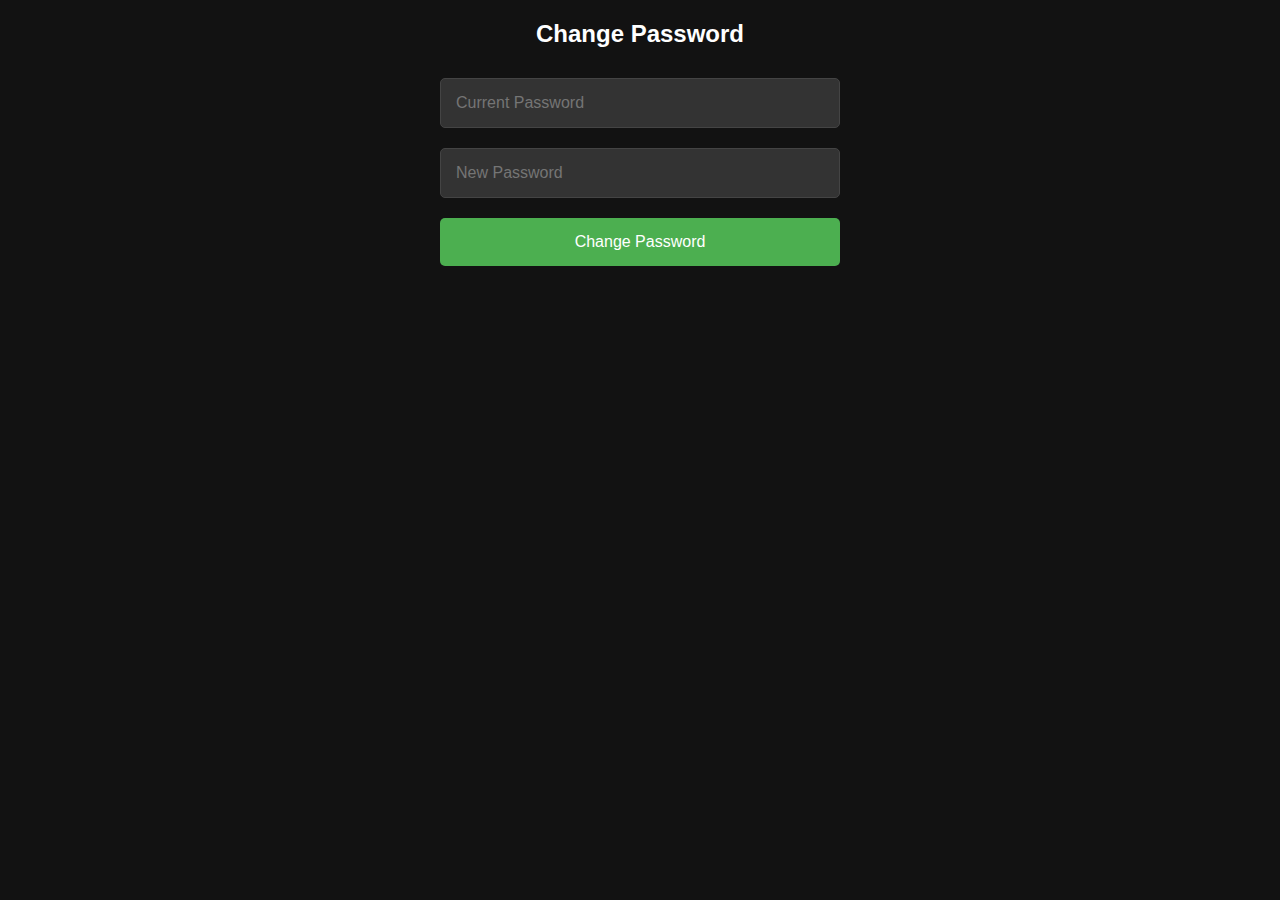
<file: change-password.html>
<!DOCTYPE html>
<html lang="en">
<head>
    <meta charset="UTF-8">
    <meta name="viewport" content="width=device-width, initial-scale=1.0">
    <title>Change Password</title>
    <link rel="stylesheet" href="styles.css">
</head>
<body>
    <h2>Change Password</h2>
    <form id="changePasswordForm">
        <input type="password" id="currentPassword" placeholder="Current Password" required>
        <input type="password" id="newPassword" placeholder="New Password" required>
        <button type="submit">Change Password</button>
    </form>
    <p id="changePasswordError" style="color: red;"></p>
    <script src="scripts.js"></script>
</body>
</html>
</file>
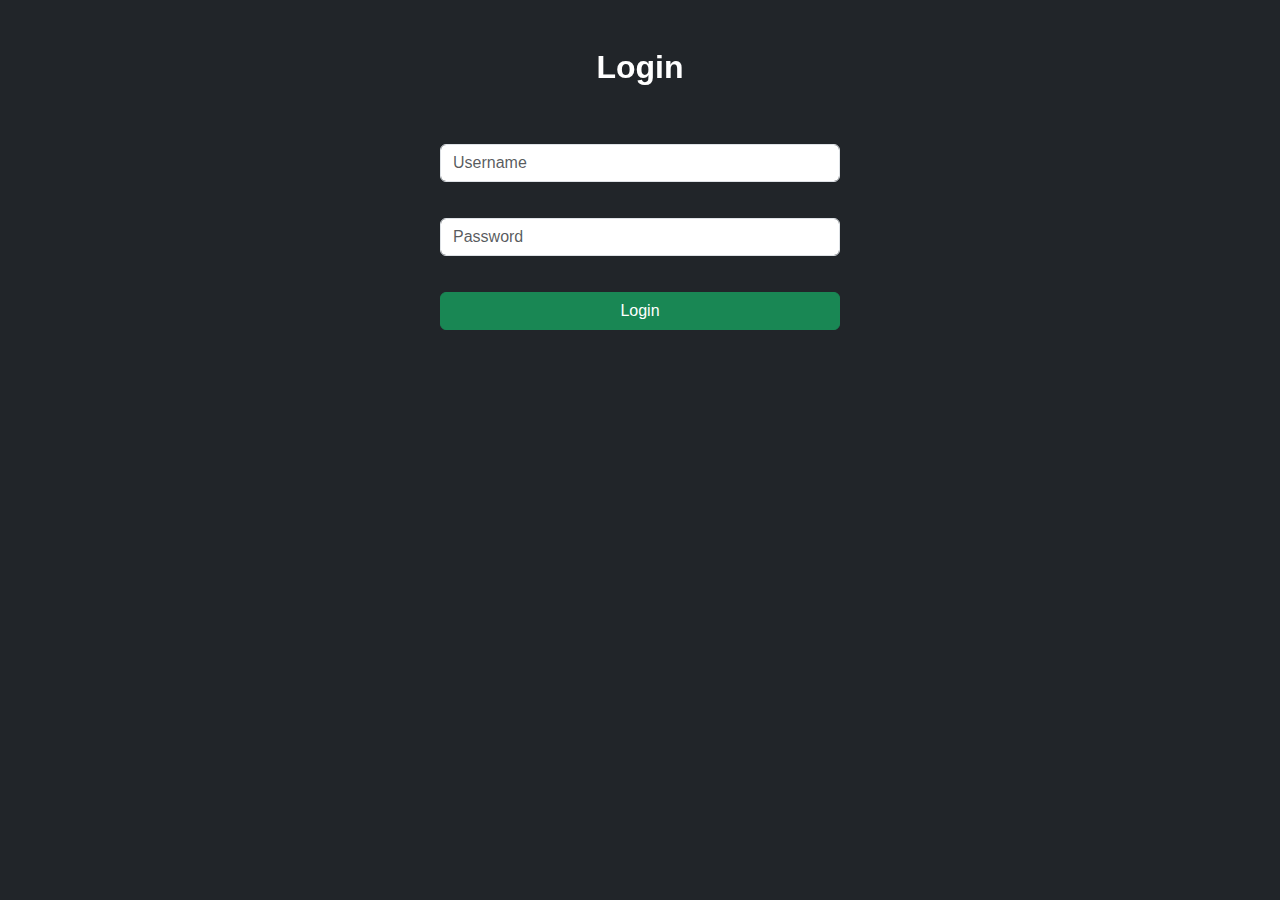
<file: login.html>
<!DOCTYPE html>
<html lang="en">
<head>
    <meta charset="UTF-8">
    <meta name="viewport" content="width=device-width, initial-scale=1.0">
    <title>Login</title>
    <link href="https://cdn.jsdelivr.net/npm/bootstrap@5.1.3/dist/css/bootstrap.min.css" rel="stylesheet">
    <link href="https://unpkg.com/aos@2.3.1/dist/aos.css" rel="stylesheet">
    <link rel="stylesheet" href="styles.css">
</head>
<body class="bg-dark text-white">
    <div class="container">
        <h2 class="text-center my-5" data-aos="fade-down">Login</h2>
        <form id="loginForm" class="mx-auto" style="max-width: 400px;">
            <div class="mb-3">
                <input type="text" id="userName" class="form-control" placeholder="Username" required>
            </div>
            <div class="mb-3">
                <input type="password" id="password" class="form-control" placeholder="Password" required>
            </div>
            <button type="submit" class="btn btn-success w-100">Login</button>
        </form>
        <p id="loginError" class="text-center mt-3" style="color: red;"></p>
    </div>

    <script src="scripts.js"></script>
    <script src="https://cdn.jsdelivr.net/npm/aos@2.3.1/dist/aos.js"></script>
    <script>
        AOS.init();
    </script>
</body>
</html>
</file>
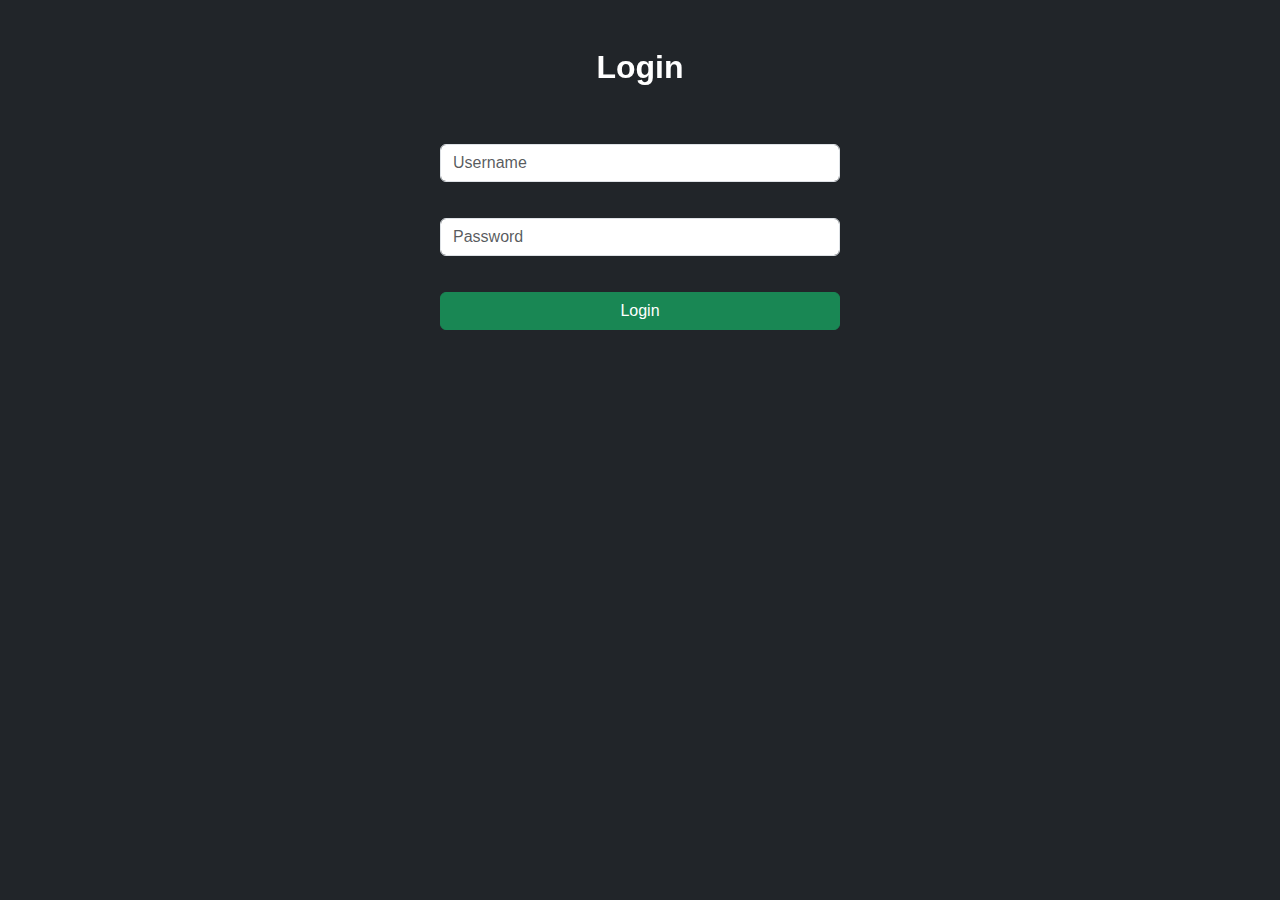
<file: profile.html>
<!DOCTYPE html>
<html lang="en">
<head>
    <meta charset="UTF-8">
    <meta name="viewport" content="width=device-width, initial-scale=1.0">
    <title>Profile</title>
    <link href="https://cdn.jsdelivr.net/npm/bootstrap@5.1.3/dist/css/bootstrap.min.css" rel="stylesheet">
    <link href="https://unpkg.com/aos@2.3.1/dist/aos.css" rel="stylesheet">
    <link rel="stylesheet" href="styles.css">
</head>
<body class="bg-dark text-white">
    <div class="container">
        <h2 class="text-center my-5" data-aos="fade-down">Profile</h2>
        <p id="userDetails" class="text-center" data-aos="fade-up" data-aos-delay="200">Welcome, [User]</p>
        <div class="text-center">
            <a href="change-password.html" class="btn btn-primary" data-aos="fade-up" data-aos-delay="300">Change Password</a>
        </div>
    </div>

    <script src="scripts.js"></script>
    <script src="https://cdn.jsdelivr.net/npm/aos@2.3.1/dist/aos.js"></script>
    <script>
        AOS.init();
    </script>
</body>
</html>
</file>
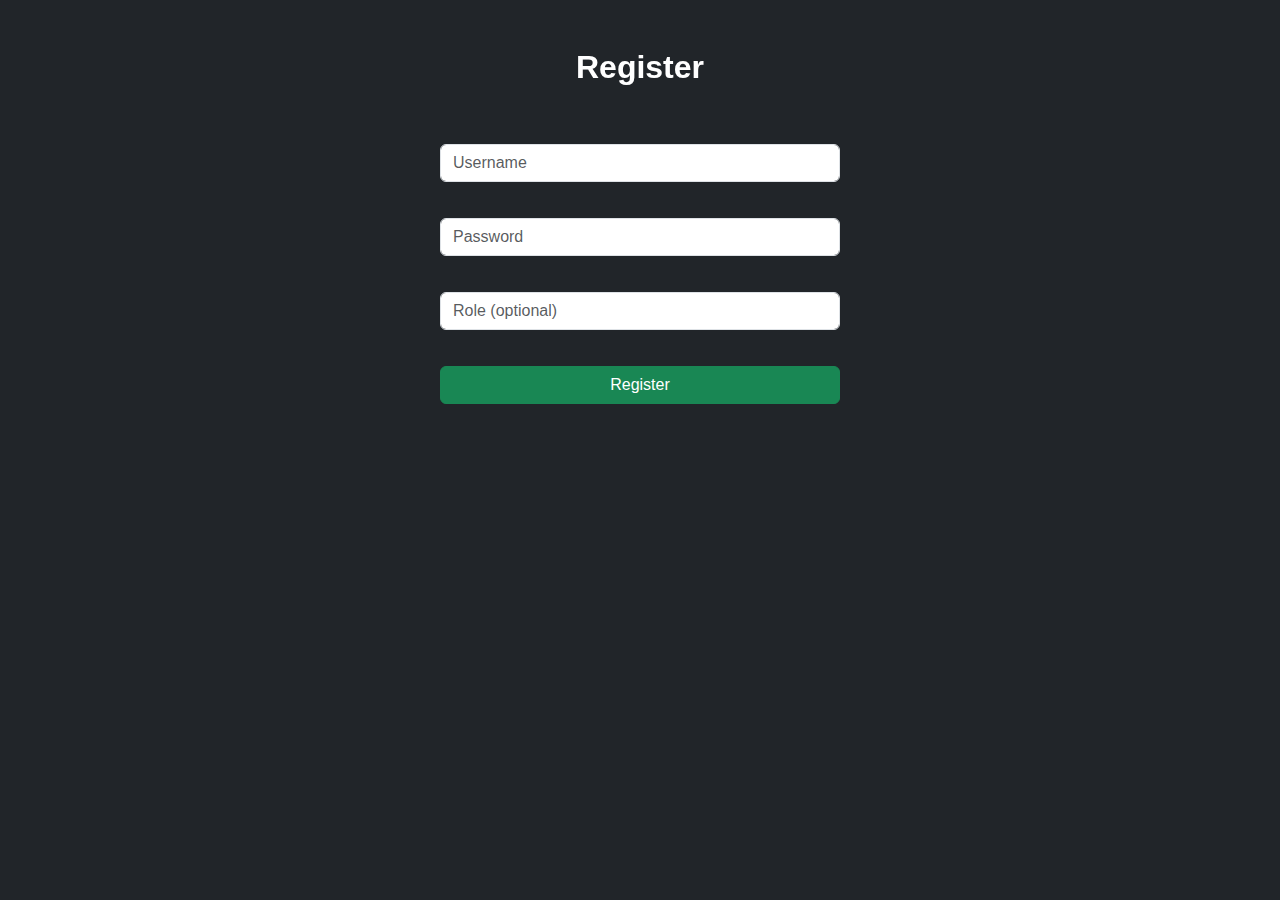
<file: register.html>
<!DOCTYPE html>
<html lang="en">
<head>
    <meta charset="UTF-8">
    <meta name="viewport" content="width=device-width, initial-scale=1.0">
    <title>Register</title>
    <link href="https://cdn.jsdelivr.net/npm/bootstrap@5.1.3/dist/css/bootstrap.min.css" rel="stylesheet">
    <link href="https://unpkg.com/aos@2.3.1/dist/aos.css" rel="stylesheet">
    <link rel="stylesheet" href="styles.css">
</head>
<body class="bg-dark text-white">
    <div class="container">
        <h2 class="text-center my-5" data-aos="fade-down">Register</h2>
        <form id="registerForm" class="mx-auto" style="max-width: 400px;">
            <div class="mb-3">
                <input type="text" id="registerUserName" class="form-control" placeholder="Username" required>
            </div>
            <div class="mb-3">
                <input type="password" id="registerPassword" class="form-control" placeholder="Password" required>
            </div>
            <div class="mb-3">
                <input type="text" id="registerRole" class="form-control" placeholder="Role (optional)">
            </div>
            <button type="submit" class="btn btn-success w-100">Register</button>
        </form>
        <p id="registerError" class="text-center mt-3" style="color: red;"></p>
    </div>

    <script src="scripts.js"></script>
    <script src="https://cdn.jsdelivr.net/npm/aos@2.3.1/dist/aos.js"></script>
    <script>
        AOS.init();
    </script>
</body>
</html>
</file>
<file: styles.css>
body {
    font-family: 'Arial', sans-serif;
    background-color: #121212;
    color: white;
}

h1, h2 {
    text-align: center;
    font-weight: bold;
}

form {
    max-width: 400px;
    margin: auto;
    display: flex;
    flex-direction: column;
}

input, button {
    padding: 15px;
    margin: 10px 0;
    font-size: 16px;
    border-radius: 5px;
}

input {
    background-color: #333;
    border: 1px solid #444;
    color: white;
}

input:focus {
    outline: none;
    background-color: #555;
}

button {
    background-color: #4CAF50;
    color: white;
    border: none;
    cursor: pointer;
    transition: background-color 0.3s ease;
}

button:hover {
    background-color: #45a049;
}

a {
    display: block;
    text-align: center;
    margin-top: 20px;
    color: #4CAF50;
}

a:hover {
    text-decoration: none;
    color: #45a049;
}

.navbar {
    border-bottom: 2px solid #444;
}

.navbar-nav .nav-link {
    font-size: 18px;
    font-weight: bold;
}

.navbar-nav .nav-link:hover {
    color: #4CAF50;
}

.container {
    max-width: 1200px;
}

.btn-outline-light {
    border: 2px solid #4CAF50;
    color: #4CAF50;
    transition: all 0.3s ease;
}

.btn-outline-light:hover {
    background-color: #4CAF50;
    color: white;
}

footer {
    background-color: #333;
    padding: 20px 0;
    text-align: center;
    color: #bbb;
}
</file>
